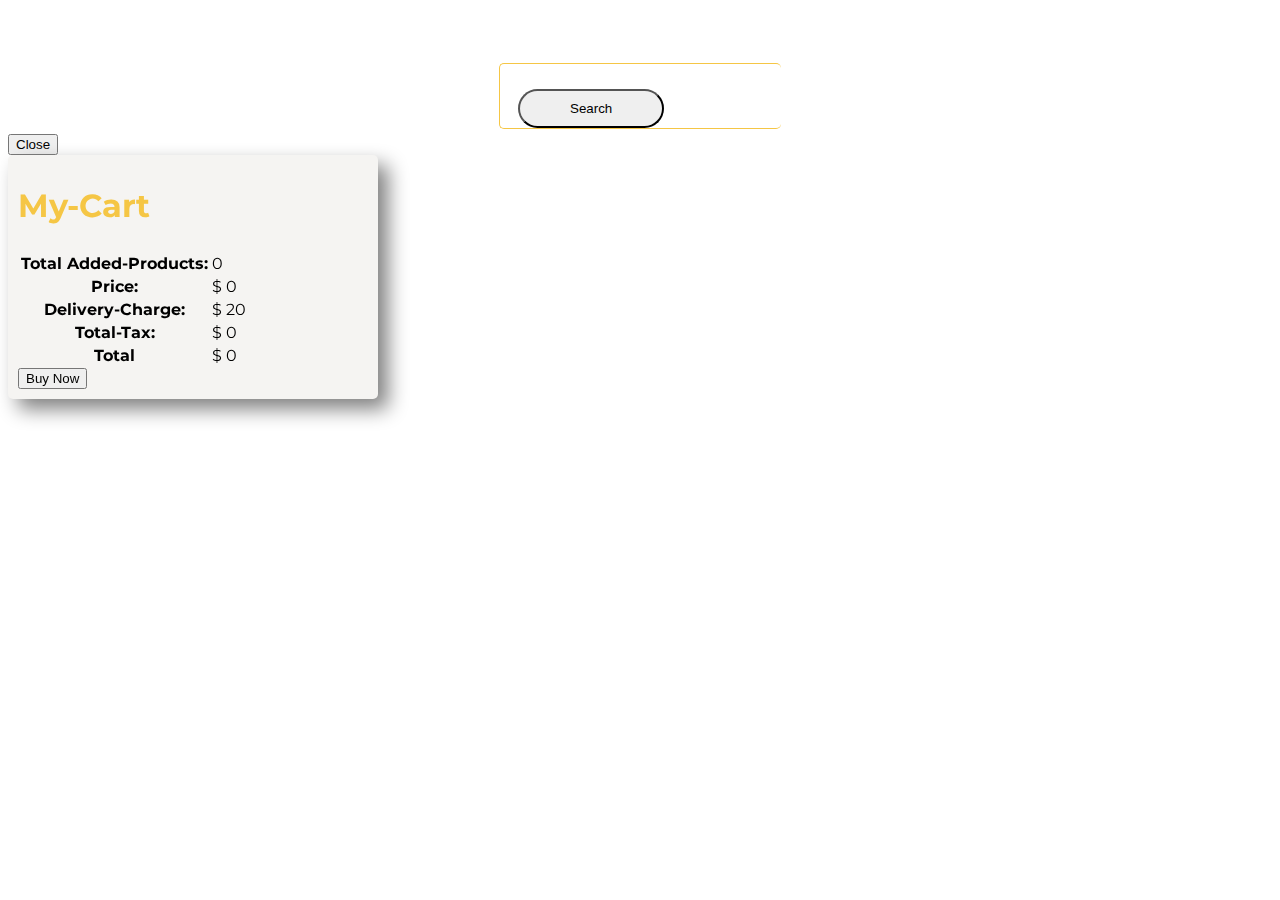
<file: index.html>
<!DOCTYPE html>
<html lang="en">

<head>
  <meta charset="UTF-8" />
  <meta http-equiv="X-UA-Compatible" content="IE=edge" />
  <meta name="viewport" content="width=device-width, initial-scale=1.0" />
  <title>OnlineStore</title>
  <link rel="stylesheet" href="./css/style.css" />
  <!-- replaced updated CSS Bootstrap cdn link -->
  <!-- <link rel="stylesheet" href="https://maxcdn.bootstrapcdn.com/bootstrap/3.3.7/css/bootstrap.min.css"
    integrity="sha384-BVYiiSIFeK1dGmJRAkycuHAHRg32OmUcww7on3RYdg4Va+PmSTsz/K68vbdEjh4u" crossorigin="anonymous" /> -->
    <link href="https://cdn.jsdelivr.net/npm/bootstrap@5.1.1/dist/css/bootstrap.min.css" rel="stylesheet" integrity="sha384-F3w7mX95PdgyTmZZMECAngseQB83DfGTowi0iMjiWaeVhAn4FJkqJByhZMI3AhiU" crossorigin="anonymous">

  <!-- google Montserrat  font  -->
  <link rel="preconnect" href="https://fonts.googleapis.com" />
  <link rel="preconnect" href="https://fonts.gstatic.com" crossorigin />
  <link href="https://fonts.googleapis.com/css2?family=Montserrat:wght@300;400;500&display=swap" rel="stylesheet" />
</head>

<body>
  <header></header>
  <main class="main">
    <div class="search-field">
      <div class="search-box">
        <input id="input-field" class="search-field" type="text" />
        <button type="button" class="btn btn-warning search-button text-white" data-toggle="button" aria-pressed="false"
          autocomplete="off" id="search-btn" onclick="loadProducts()">
          Search
        </button>
      </div>
    </div>
    <!-- add modal -->
    <div class="modal fade" id="staticBackdrop" data-bs-backdrop="static" data-bs-keyboard="false" tabindex="-1"
      aria-labelledby="staticBackdropLabel" aria-hidden="true">
      <div class="modal-dialog">
        <div class="modal-content">
          <div class="modal-header" id="title-id">

          </div>
          <div class="modal-body" id="body-id">

          </div>
          <div class="modal-footer">
            <button type="button" class="btn btn-secondary" data-bs-dismiss="modal">Close</button>
          </div>
        </div>
      </div>
    </div>
    <div class="row">
      <div class="col-md-9 col-lg-9 col-sm-7">
        <div id="all-products" class="">

        </div>
      </div>
      <div class="col-md-3 col-lg-3 col-sm-5 cart-main">
        <div class="cart" id="my-cart">
          <table class="table">
            <thead>
              <h1 style="color: rgb(245, 198, 69);">My-Cart</h1>
              <tr>
                <th scope="col"></th>
                <th scope="col"></th>
                <th scope="col"></th>
                <th scope="col"></th>
              </tr>
            </thead>
            <tbody>
              <tr>
                <th>Total Added-Products:</th>
                <td> <span id="total-Products">0</span></td>
                <td></td>
                <td></td>
              </tr>
              <tr>
                <th>Price:</th>
                <td>$ <span id="price">0</span></td>
                <td></td>
                <td></td>
              </tr>
              <tr>
                <th>Delivery-Charge:</th>
                <td>$ <span id="delivery-charge">20</span></td>
                <td></td>
                <td></td>
              </tr>
              <tr>
                <th>Total-Tax:</th>
                <td>$ <span id="total-tax">0</span></td>
                <td></td>
                <td></td>
              </tr>
              <tr>
                <th scope="row">Total</th>
                <td colspan="2">$ <span id="total">0</span></td>
                <td></td>
              </tr>
            </tbody>
          </table>
          <div class="parces text-center">
            <button class="btn btn-warning text-center text-white">Buy Now</button>
          </div>
        </div>
      </div>
    </div>
  </main>
  <footer></footer>

  <!-- add javascript  file  -->
  <script src="https://cdn.jsdelivr.net/npm/bootstrap@5.1.1/dist/js/bootstrap.bundle.min.js"
    integrity="sha384-/bQdsTh/da6pkI1MST/rWKFNjaCP5gBSY4sEBT38Q/9RBh9AH40zEOg7Hlq2THRZ"
    crossorigin="anonymous"></script>
  <script src="./js/app.js"></script>
</body>

</html>
</file>
<file: css/style.css>
body {
  overflow-x: hidden;
  font-family: "Montserrat", sans-serif;
}
.search-field {
  border: none;
  border-radius: 50px;
  padding: 5px;
  outline: none;
}
.search-field:hover {
  outline: none;
  border: none;
}
.search-box {
  border: 1px solid rgb(245, 198, 69);
  width: 281px;
  border-radius: 5px;
  margin: auto;
  margin-top: 50px;
  border-right: none;
}
.search-button {
  padding: 10px 50px;
  border-radius: 25px;
  margin-left: 18px;
}
#all-products {
  display: grid;
  grid-template-columns: repeat(3, 1fr);
  grid-gap: 20px;
  /* border: 1px solid black; */
  text-align: center;
  width: 100%;
  margin: auto;
  align-items: center;
  justify-content: center;
}
.single-product {
  padding: 10px;
  transition: 0.6s;
  background-color: rgb(245, 244, 242);
}
.single-product:hover {
  box-shadow: 4px 4px 7px gray;
  border-radius: 10px;
  border: 1px solid cyan;
}
.product-image {
  width: 150px;
  height: 150px;
}
.cart {
  background-color: rgb(245, 244, 242);
  width: 350px;
  /* border: 1px solid green; */
  padding: 10px;
  box-shadow: 10px 10px 20px gray;
  border-radius: 5px;
  margin-right: 30px;
  position: fixed;
}
.cart-main {
  padding-right: 30px;
}
@media only screen and (max-width: 768px) {
  #all-products {
    display: grid;
    grid-template-columns: repeat(1, 1fr);
  }
  .cart {
    width: 300px;
    /* border: 1px solid green; */
    padding: 10px;
    box-shadow: 10px 10px 20px gray;
    border-radius: 5px;
    margin-right: 30px;
    position: fixed;
  }
  .cart-main {
    padding-right: 10px;
  }
}
@media only screen and (max-width: 468px) {
  #all-products {
    display: grid;
    grid-template-columns: repeat(1, 1fr);
  }
};
</file>
